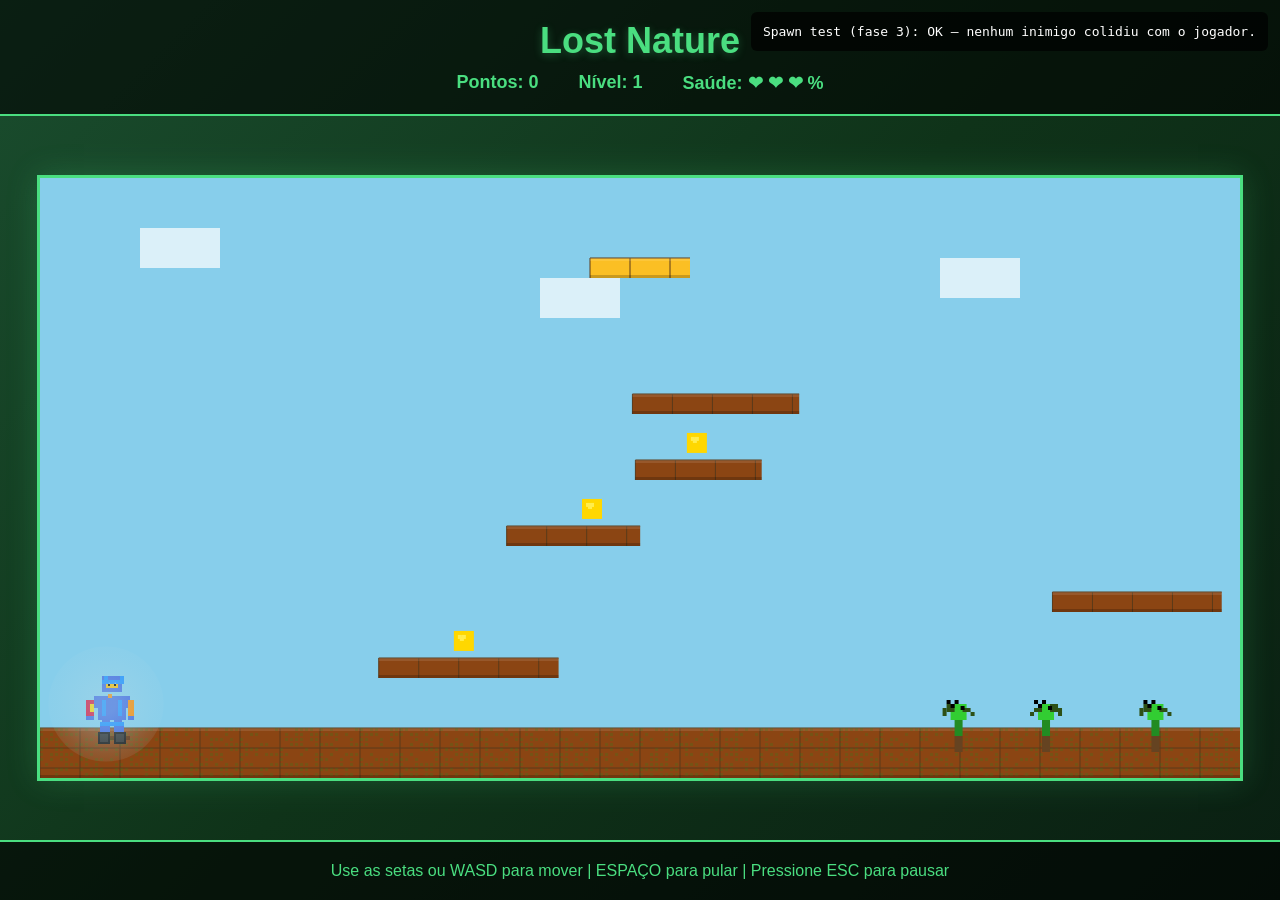
<file: index.html>
<!DOCTYPE html>
<html lang="en">
<head>
  <meta charset="utf-8">
  <meta http-equiv="refresh" content="0;url=game.html">
  <meta name="viewport" content="width=device-width, initial-scale=1.0">
  <title>Lost Nature — Redirecting...</title>
  <script>window.location.replace('game.html');</script>
  <style>body{font-family:system-ui,Segoe UI,Roboto,Arial,sans-serif;margin:36px}</style>
</head>
<body>
  If you are not redirected automatically, <a href="game.html">click here to play Lost Nature</a>.
</body>
</html>
</file>
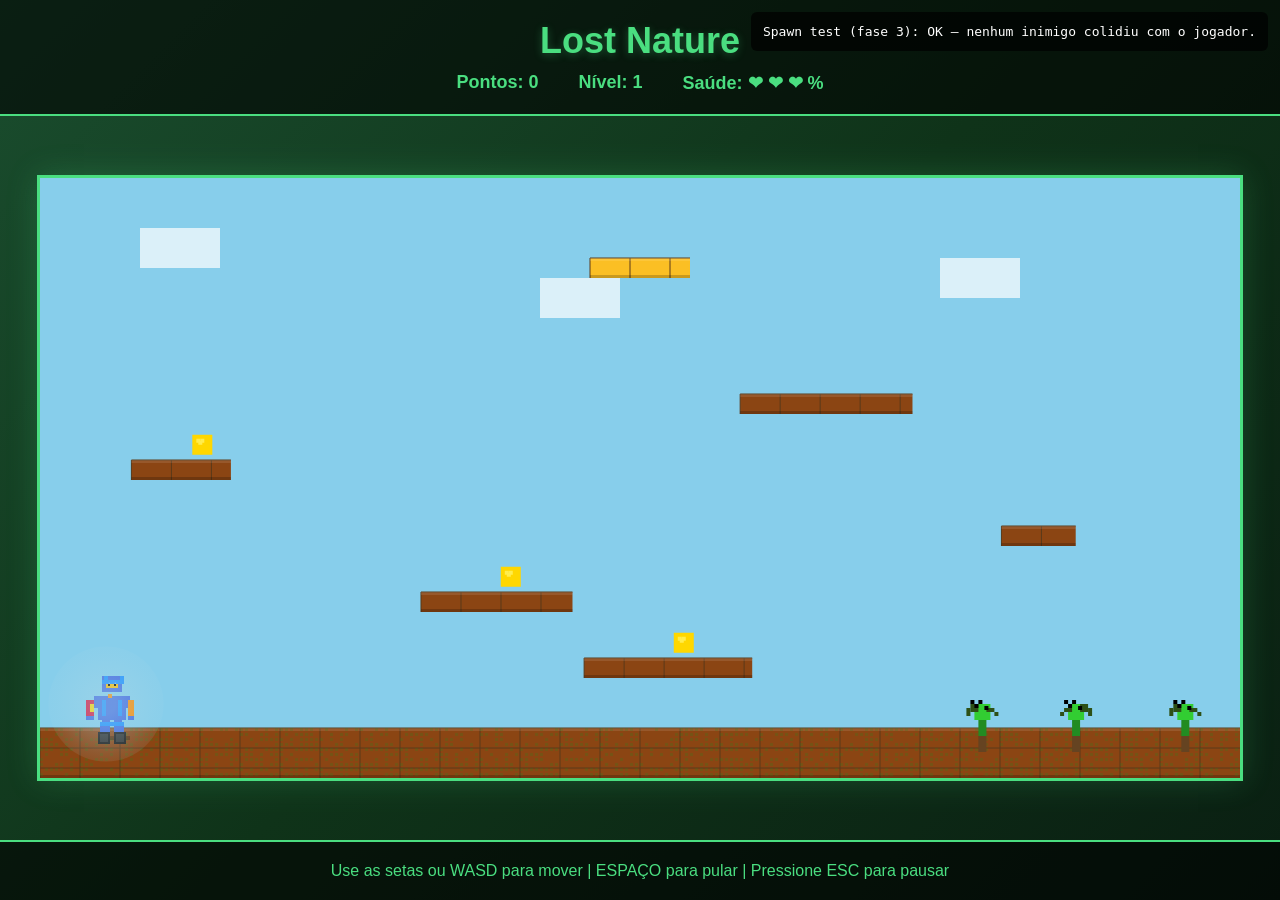
<file: game.html>
<!DOCTYPE html>
<html lang="pt-BR">
<head>
    <meta charset="UTF-8">
    <meta name="viewport" content="width=device-width, initial-scale=1.0">
    <title>Lost Nature - Jogo</title>
    <link rel="stylesheet" href="style.css">
</head>
<body>
    <div class="game-container">
        <!-- Cabeçalho do Jogo -->
        <div class="game-header">
            <h1 class="game-title">Lost Nature</h1>
            <div class="game-stats">
                <div class="stat">Pontos: <span id="score">0</span></div>
                <div class="stat">Nível: <span id="level">1</span></div>
                <div class="stat">Saúde: <span id="health">100</span>%</div>
            </div>
        </div>

        <!-- Área de Jogo -->
        <div class="game-area">
            <canvas id="gameCanvas" width="1200" height="600"></canvas>
        </div>

        <!-- Painel de Controle -->
        <div class="game-controls">
            <p>Use as setas ou WASD para mover | ESPAÇO para pular | Pressione ESC para pausar</p>
        </div>

        <!-- Tela de Pausa -->
        <div id="pauseScreen" class="pause-screen" style="display: none;">
            <div class="pause-modal">
                <h1 class="pause-title">PAUSADO</h1>
                <button class="pause-button" onclick="openPauseOptions()">Opções</button>
                <button class="pause-button" onclick="resumeGame()">Continuar</button>
                <button class="pause-button" onclick="backToMainMenu()">Menu Principal</button>
            </div>
        </div>

        <!-- Tela de Game Over -->
        <div id="gameOverScreen" class="game-over-screen" style="display: none;">
            <div class="game-over-modal">
                <h1 class="game-over-title">YOU LOST</h1>
                <div class="game-over-stats">
                    <p>Pontuação Final: <span id="finalScore">0</span></p>
                    <p>Nível Alcançado: <span id="finalLevel">1</span></p>
                </div>
                <button class="game-over-button" onclick="restartGame()">Menu</button>
            </div>
        </div>
    </div>

    <script src="game-script.js"></script>
</body>
</html>
</file>
<file: style.css>
* {
    margin: 0;
    padding: 0;
    box-sizing: border-box;
}

body {
    background: linear-gradient(135deg, #1a4d2e 0%, #0f3319 50%, #0a1f12 100%);
    font-family: 'Arial', sans-serif;
    display: flex;
    justify-content: center;
    align-items: center;
    min-height: 100vh;
    color: #fff;
}

.container {
    text-align: center;
    padding: 40px;
    background: rgba(0, 0, 0, 0.5);
    border-radius: 20px;
    box-shadow: 0 8px 32px rgba(0, 0, 0, 0.3);
    border: 2px solid rgba(26, 77, 46, 0.5);
}

.title {
    font-size: 72px;
    font-weight: bold;
    margin-bottom: 60px;
    color: #4ade80;
    text-shadow: 0 4px 8px rgba(0, 0, 0, 0.7), 0 0 20px rgba(74, 222, 128, 0.3);
    letter-spacing: 3px;
}

.menu {
    display: flex;
    flex-direction: column;
    gap: 20px;
    margin-top: 40px;
}

.menu-button {
    padding: 20px 60px;
    font-size: 24px;
    font-weight: bold;
    background: linear-gradient(135deg, #2d5a3d 0%, #1a4d2e 100%);
    color: #4ade80;
    border: 2px solid #4ade80;
    border-radius: 10px;
    cursor: pointer;
    transition: all 0.3s ease;
    text-transform: uppercase;
    letter-spacing: 2px;
    box-shadow: 0 4px 15px rgba(74, 222, 128, 0.2);
}

.menu-button:hover {
    background: linear-gradient(135deg, #4ade80 0%, #2d5a3d 100%);
    color: #1a4d2e;
    transform: scale(1.05);
    box-shadow: 0 6px 20px rgba(74, 222, 128, 0.4);
}

.menu-button:active {
    transform: scale(0.98);
}

/* Tela de Opções */
.options-content {
    display: flex;
    flex-direction: column;
    gap: 30px;
    margin: 40px 0;
    align-items: center;
    min-width: 400px;
}

.option-item {
    display: flex;
    flex-direction: column;
    gap: 12px;
    width: 100%;
    align-items: flex-start;
}

.option-item label {
    font-size: 18px;
    font-weight: bold;
    color: #4ade80;
    text-transform: uppercase;
    letter-spacing: 1px;
}

.option-select {
    width: 100%;
    padding: 12px 15px;
    font-size: 16px;
    background: linear-gradient(135deg, #2d5a3d 0%, #1a4d2e 100%);
    color: #4ade80;
    border: 2px solid #4ade80;
    border-radius: 8px;
    cursor: pointer;
    transition: all 0.3s ease;
}

.option-select:hover {
    background: linear-gradient(135deg, #4ade80 0%, #2d5a3d 100%);
    color: #1a4d2e;
    box-shadow: 0 4px 15px rgba(74, 222, 128, 0.4);
}

.option-select option {
    background: #1a4d2e;
    color: #4ade80;
}

/* Volume Slider */
.volume-container {
    display: flex;
    align-items: center;
    gap: 15px;
    width: 100%;
}

.volume-slider {
    flex: 1;
    height: 8px;
    border-radius: 5px;
    background: linear-gradient(to right, #4ade80, #22c55e);
    outline: none;
    -webkit-appearance: none;
    appearance: none;
    cursor: pointer;
}

.volume-slider::-webkit-slider-thumb {
    -webkit-appearance: none;
    appearance: none;
    width: 20px;
    height: 20px;
    border-radius: 50%;
    background: #4ade80;
    cursor: pointer;
    box-shadow: 0 2px 8px rgba(74, 222, 128, 0.5);
    transition: all 0.2s ease;
}

.volume-slider::-webkit-slider-thumb:hover {
    transform: scale(1.2);
    box-shadow: 0 4px 12px rgba(74, 222, 128, 0.7);
}

.volume-slider::-moz-range-thumb {
    width: 20px;
    height: 20px;
    border-radius: 50%;
    background: #4ade80;
    cursor: pointer;
    border: none;
    box-shadow: 0 2px 8px rgba(74, 222, 128, 0.5);
    transition: all 0.2s ease;
}

.volume-slider::-moz-range-thumb:hover {
    transform: scale(1.2);
    box-shadow: 0 4px 12px rgba(74, 222, 128, 0.7);
}

.volume-value {
    font-size: 16px;
    font-weight: bold;
    color: #4ade80;
    min-width: 50px;
    text-align: right;
}

.options-buttons {
    display: flex;
    gap: 20px;
    margin-top: 40px;
}

/* Tela de Jogo */
.game-container {
    width: 100%;
    height: 100vh;
    display: flex;
    flex-direction: column;
    background: linear-gradient(135deg, #1a4d2e 0%, #0f3319 50%, #0a1f12 100%);
    color: #fff;
    font-family: 'Arial', sans-serif;
}

.game-header {
    background: rgba(0, 0, 0, 0.6);
    padding: 20px;
    text-align: center;
    border-bottom: 2px solid #4ade80;
}

.game-title {
    font-size: 36px;
    color: #4ade80;
    margin: 0 0 10px 0;
    text-shadow: 0 2px 8px rgba(74, 222, 128, 0.3);
}

.game-stats {
    display: flex;
    justify-content: center;
    gap: 40px;
    font-size: 18px;
    font-weight: bold;
}

.stat {
    color: #4ade80;
}

.game-area {
    flex: 1;
    display: flex;
    justify-content: center;
    align-items: center;
    padding: 20px;
}

#gameCanvas {
    border: 3px solid #4ade80;
    background: #0a1f12;
    box-shadow: 0 0 30px rgba(74, 222, 128, 0.2);
    max-width: 100%;
    max-height: 100%;
}

.game-controls {
    background: rgba(0, 0, 0, 0.6);
    padding: 20px;
    text-align: center;
    border-top: 2px solid #4ade80;
    display: flex;
    justify-content: center;
    align-items: center;
    gap: 20px;
}

.game-controls p {
    color: #4ade80;
    margin: 0;
    font-size: 16px;
}

.control-button {
    padding: 12px 30px;
    font-size: 16px;
    font-weight: bold;
    background: linear-gradient(135deg, #2d5a3d 0%, #1a4d2e 100%);
    color: #4ade80;
    border: 2px solid #4ade80;
    border-radius: 8px;
    cursor: pointer;
    transition: all 0.3s ease;
    text-transform: uppercase;
    letter-spacing: 1px;
}

.control-button:hover {
    background: linear-gradient(135deg, #4ade80 0%, #2d5a3d 100%);
    color: #1a4d2e;
    transform: scale(1.05);
    box-shadow: 0 4px 15px rgba(74, 222, 128, 0.4);
}

.control-button:active {
    transform: scale(0.98);
}
/* Tela de Pausa */
.pause-screen {
    position: fixed;
    top: 0;
    left: 0;
    width: 100%;
    height: 100%;
    background: rgba(0, 0, 0, 0.8);
    display: flex;
    justify-content: center;
    align-items: center;
    z-index: 1000;
}

.pause-modal {
    background: linear-gradient(135deg, #0f3319 0%, #0a1f12 100%);
    border: 3px solid #4ade80;
    border-radius: 20px;
    padding: 50px;
    text-align: center;
    box-shadow: 0 8px 32px rgba(74, 222, 128, 0.3);
    min-width: 400px;
}

.pause-title {
    font-size: 48px;
    color: #4ade80;
    text-shadow: 0 4px 8px rgba(0, 0, 0, 0.7), 0 0 20px rgba(74, 222, 128, 0.3);
    margin-bottom: 40px;
    letter-spacing: 3px;
}

.pause-button {
    width: 100%;
    padding: 18px;
    margin: 15px 0;
    font-size: 20px;
    font-weight: bold;
    background: linear-gradient(135deg, #2d5a3d 0%, #1a4d2e 100%);
    color: #4ade80;
    border: 2px solid #4ade80;
    border-radius: 10px;
    cursor: pointer;
    transition: all 0.3s ease;
    text-transform: uppercase;
    letter-spacing: 2px;
    box-shadow: 0 4px 15px rgba(74, 222, 128, 0.2);
}

.pause-button:hover {
    background: linear-gradient(135deg, #4ade80 0%, #2d5a3d 100%);
    color: #1a4d2e;
    transform: scale(1.05);
    box-shadow: 0 6px 20px rgba(74, 222, 128, 0.4);
}

.pause-button:active {
    transform: scale(0.98);
}

/* Tela de Game Over */
.game-over-screen {
    position: fixed;
    top: 0;
    left: 0;
    width: 100%;
    height: 100%;
    background: rgba(0, 0, 0, 0.9);
    display: flex;
    justify-content: center;
    align-items: center;
    z-index: 1001;
}

.game-over-modal {
    background: linear-gradient(135deg, #2a0000 0%, #0a0000 100%);
    border: 4px solid #dc143c;
    border-radius: 20px;
    padding: 50px;
    text-align: center;
    box-shadow: 0 8px 32px rgba(220, 20, 60, 0.5);
    min-width: 450px;
}

.game-over-title {
    font-size: 64px;
    color: #ff4444;
    text-shadow: 0 4px 8px rgba(0, 0, 0, 0.9), 0 0 30px rgba(255, 68, 68, 0.5);
    margin-bottom: 30px;
    letter-spacing: 4px;
    font-weight: bold;
}

.game-over-stats {
    background: rgba(0, 0, 0, 0.5);
    padding: 25px;
    border-radius: 10px;
    margin-bottom: 30px;
    border: 2px solid #dc143c;
}

.game-over-stats p {
    font-size: 22px;
    color: #ffff00;
    margin: 15px 0;
    font-weight: bold;
}

.game-over-stats span {
    color: #ff4444;
    font-size: 26px;
}

.game-over-button {
    width: 100%;
    padding: 20px;
    font-size: 24px;
    font-weight: bold;
    background: linear-gradient(135deg, #dc143c 0%, #ff4444 100%);
    color: #ffffff;
    border: 2px solid #ffff00;
    border-radius: 10px;
    cursor: pointer;
    transition: all 0.3s ease;
    text-transform: uppercase;
    letter-spacing: 3px;
    box-shadow: 0 4px 15px rgba(220, 20, 60, 0.6);
}

.game-over-button:hover {
    background: linear-gradient(135deg, #ff4444 0%, #dc143c 100%);
    transform: scale(1.05);
    box-shadow: 0 6px 25px rgba(255, 68, 68, 0.8);
}

.game-over-button:active {
    transform: scale(0.98);
}
</file>
